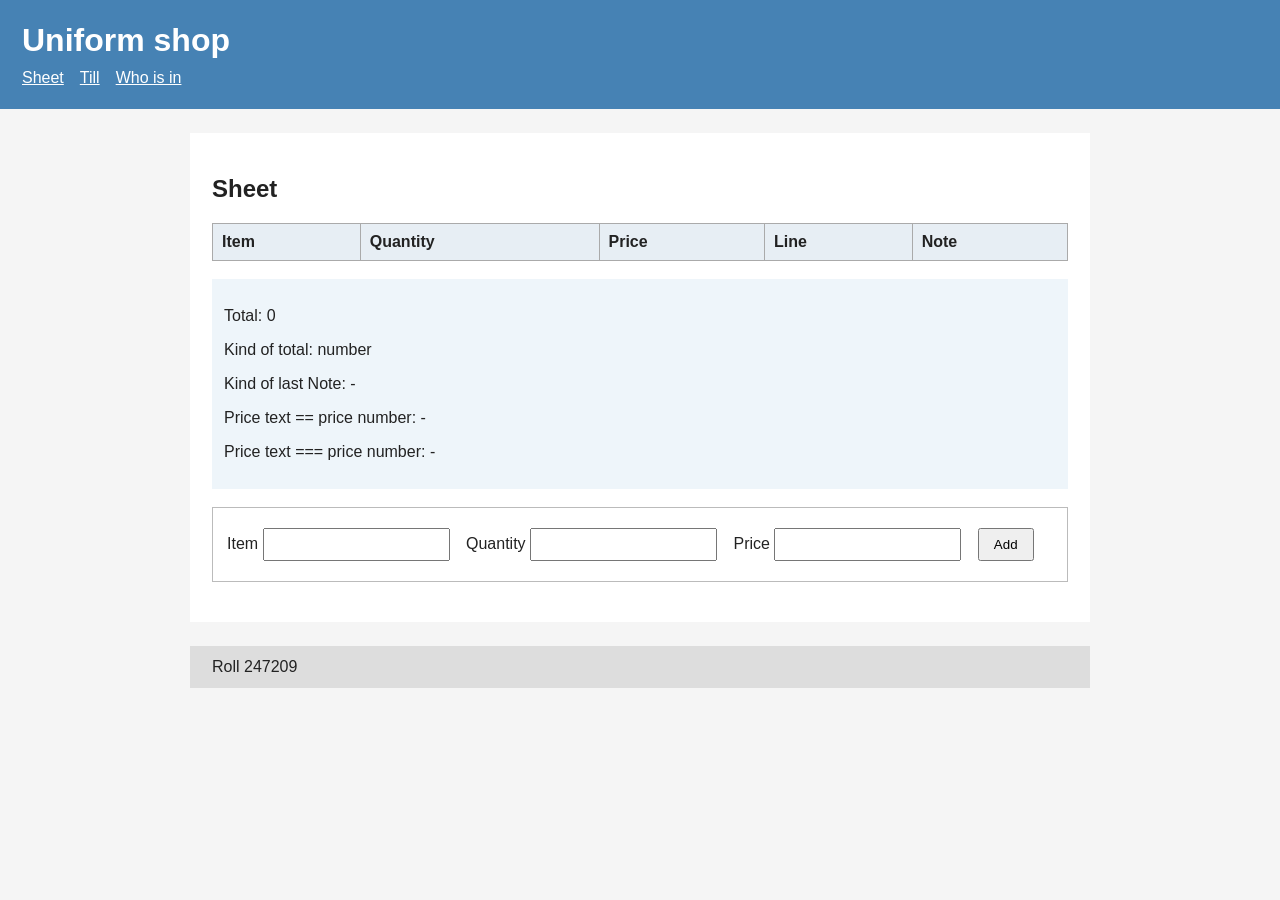
<file: index.html>
<!DOCTYPE html>
<html lang="en">
<head>
  <meta charset="UTF-8">
  <title>Uniform shop - Sheet</title>
  <link rel="stylesheet" href="styles.css">
</head>
<body>
  <header>
    <h1>Uniform shop</h1>
    <nav><a href="index.html">Sheet</a><a href="till.html">Till</a><a href="who.html">Who is in</a></nav>
  </header>
  <main>
    <h2>Sheet</h2>
    <table>
      <thead>
        <tr><th>Item</th><th>Quantity</th><th>Price</th><th>Line</th><th>Note</th></tr>
      </thead>
      <tbody id="rows"></tbody>
    </table>
    <div class="result">
      <p>Total: <span id="total">0</span></p>
      <p>Kind of total: <span id="total-kind">number</span></p>
      <p>Kind of last Note: <span id="note-kind">-</span></p>
      <p>Price text == price number: <span id="price-match">-</span></p>
      <p>Price text === price number: <span id="price-same-kind">-</span></p>
      <p id="nan-kind-line"></p>
    </div>
    <form id="sheet-form">
      <label>Item <input id="item" type="text"></label>
      <label>Quantity <input id="quantity" type="text"></label>
      <label>Price <input id="price" type="text"></label>
      <button type="submit">Add</button>
    </form>
  </main>
  <footer>Roll 247209</footer>
  <script src="sheet.js"></script>
</body>
</html>
</file>
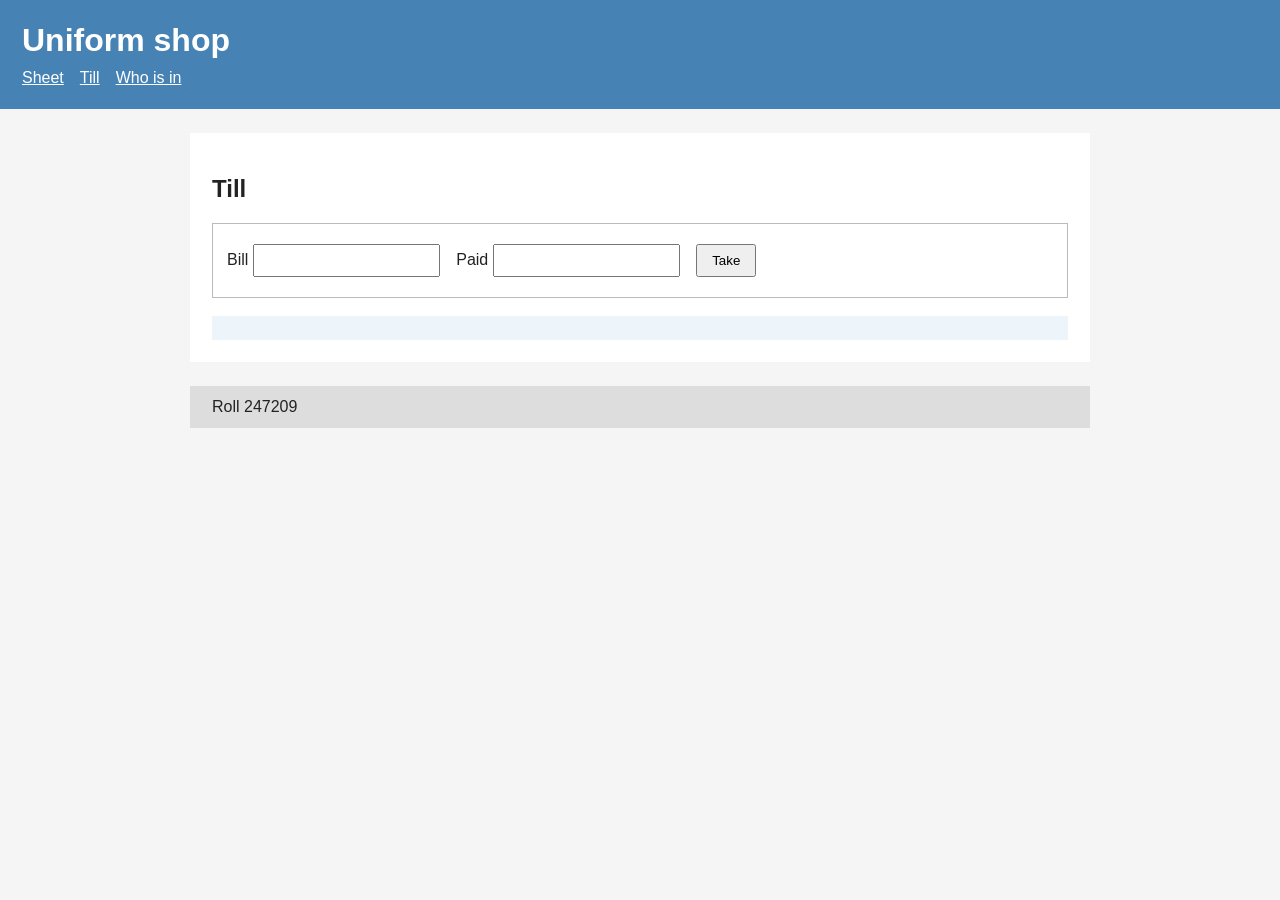
<file: till.html>
<!DOCTYPE html>
<html lang="en">
<head>
  <meta charset="UTF-8">
  <title>Uniform shop - Till</title>
  <link rel="stylesheet" href="styles.css">
</head>
<body>
  <header>
    <h1>Uniform shop</h1>
    <nav><a href="index.html">Sheet</a><a href="till.html">Till</a><a href="who.html">Who is in</a></nav>
  </header>
  <main>
    <h2>Till</h2>
    <form id="till-form">
      <label>Bill <input id="bill" type="text"></label>
      <label>Paid <input id="paid" type="text"></label>
      <button type="submit">Take</button>
    </form>
    <div class="result" id="till-result"></div>
  </main>
  <footer>Roll 247209</footer>
  <script src="till.js"></script>
</body>
</html>
</file>
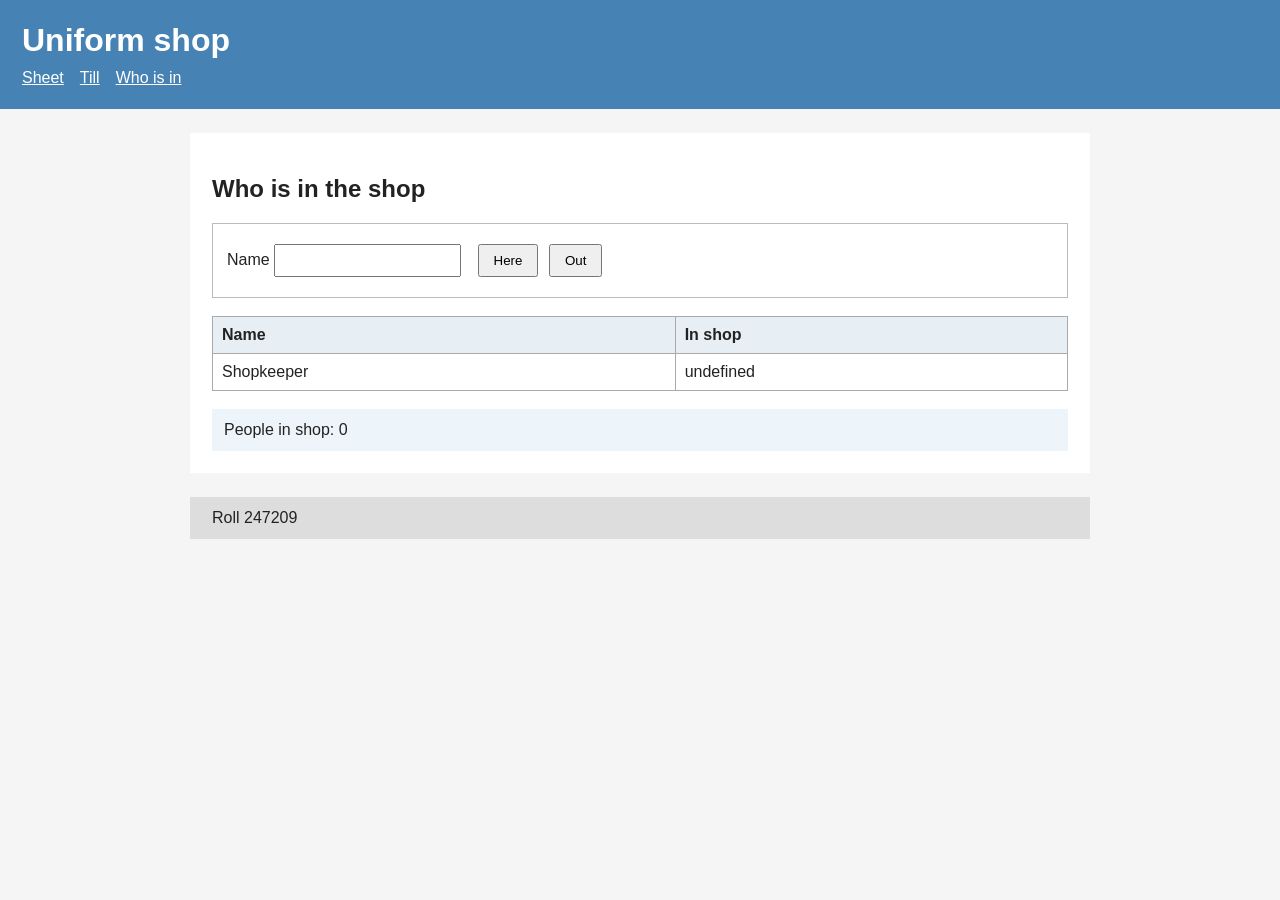
<file: who.html>
<!DOCTYPE html>
<html lang="en">
<head>
  <meta charset="UTF-8">
  <title>Uniform shop - Who is in</title>
  <link rel="stylesheet" href="styles.css">
</head>
<body>
  <header>
    <h1>Uniform shop</h1>
    <nav><a href="index.html">Sheet</a><a href="till.html">Till</a><a href="who.html">Who is in</a></nav>
  </header>
  <main>
    <h2>Who is in the shop</h2>
    <form id="people-form">
      <label>Name <input id="person-name" type="text"></label>
      <button id="here" type="button">Here</button>
      <button id="out" type="button">Out</button>
    </form>
    <table>
      <thead><tr><th>Name</th><th>In shop</th></tr></thead>
      <tbody id="people"></tbody>
    </table>
    <div class="result">People in shop: <span id="count">0</span></div>
  </main>
  <footer>Roll 247209</footer>
  <script src="who.js"></script>
</body>
</html>
</file>
<file: styles.css>
* { box-sizing: border-box; }
body { margin: 0; font-family: Arial, sans-serif; background: #f5f5f5; color: #222; }
header { background: steelblue; color: white; padding: 22px; }
header h1 { margin: 0; }
nav { margin-top: 10px; }
nav a { color: white; margin-right: 16px; }
main { max-width: 900px; margin: 24px auto; background: white; padding: 22px; }
table { width: 100%; border-collapse: collapse; margin-bottom: 18px; }
th, td { border: 1px solid #aaa; padding: 9px; text-align: left; }
th { background: #e7eef4; }
form { margin: 18px 0; padding: 14px; border: 1px solid #bbb; }
label { display: inline-block; margin: 6px 12px 6px 0; }
input { padding: 7px; }
button { padding: 7px 14px; margin-right: 6px; }
.result { background: #eef5fa; padding: 12px; margin-top: 12px; }
footer { max-width: 900px; margin: 0 auto 24px; padding: 12px 22px; background: #ddd; }
</file>
